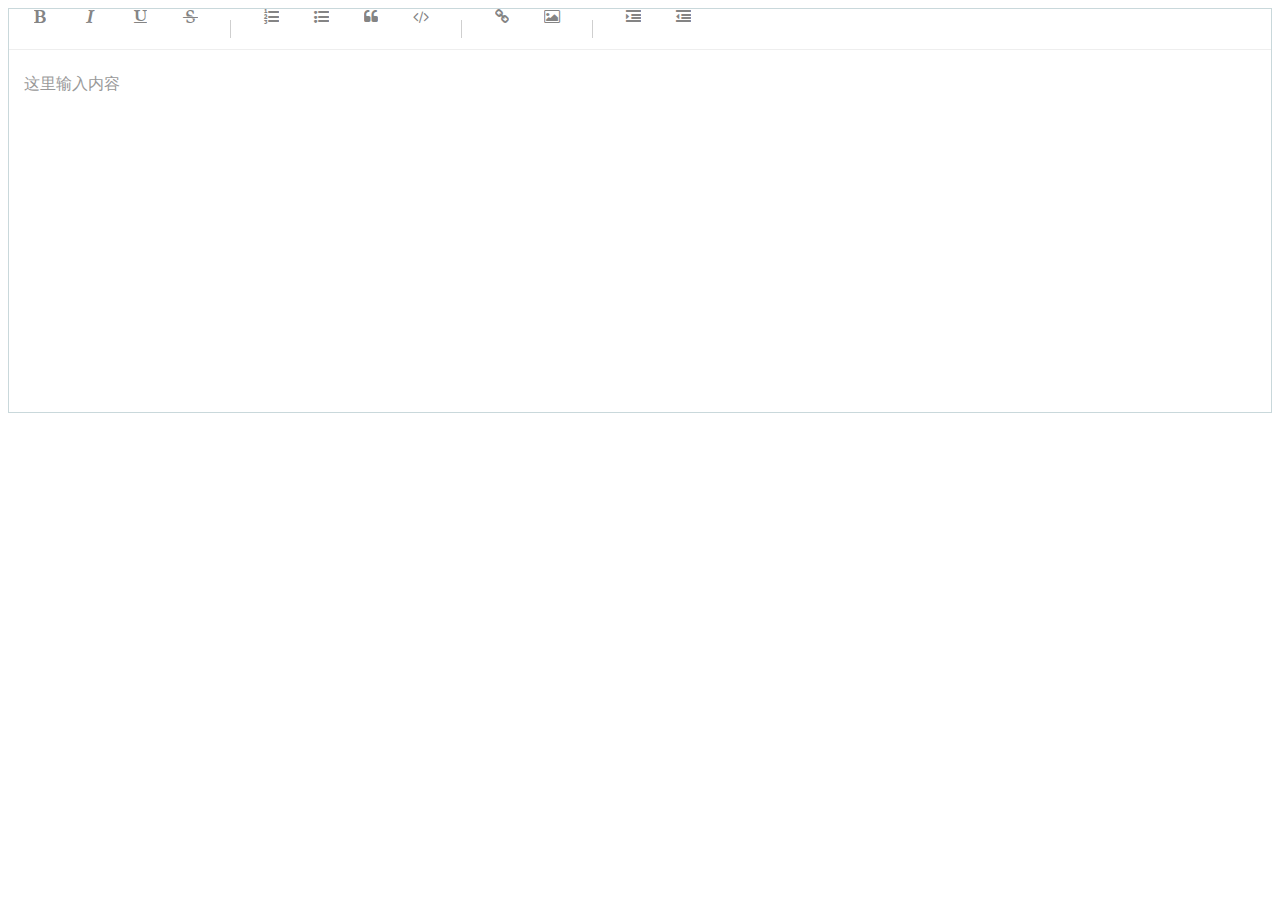
<file: Library/simditor/simditor-1.0.5/index.html>
<html>

  <head>
    <link rel="stylesheet" type="text/css" href="styles/font-awesome.css" />
    <link rel="stylesheet" type="text/css" href="styles/simditor.css" />

    <script type="text/javascript" src="scripts/js/jquery.min.js"></script>
    <script type="text/javascript" src="scripts/js/module.js"></script>
    <script type="text/javascript" src="scripts/js/uploader.js"></script>
    <script type="text/javascript" src="scripts/js/simditor.js"></script>
  </head>

  <body>
    <textarea id="editor" placeholder="这里输入内容" autofocus></textarea>
  </body>

  <script type="text/javascript">
    var editor = new Simditor({
      textarea: $('#editor')
    });
  </script>

</html>
</file>
<file: Library/simditor/simditor-1.0.5/styles/simditor.css>
.simditor {
  position: relative;
  border: 1px solid #c9d8db;
}
.simditor .simditor-wrapper {
  position: relative;
  background: #ffffff;
  overflow: hidden;
}
.simditor .simditor-wrapper .simditor-placeholder {
  display: none;
  position: absolute;
  left: 0;
  z-index: 0;
  padding: 22px 15px;
  font-size: 16px;
  font-family: arial, sans-serif;
  line-height: 1.5;
  color: #999999;
  background: transparent;
}
.simditor .simditor-wrapper.toolbar-floating .simditor-toolbar {
  position: fixed;
  top: 0;
  z-index: 10;
  box-shadow: 0 0 6px rgba(0, 0, 0, 0.1);
}
.simditor .simditor-wrapper .simditor-image-loading {
  width: 100%;
  height: 100%;
  margin: 0 5px;
  background: rgba(0, 0, 0, 0.4);
  position: absolute;
  top: 0;
  left: 0;
  z-index: 2;
}
.simditor .simditor-wrapper .simditor-image-loading span {
  width: 30px;
  height: 30px;
  background: white url(../images/loading-upload.gif) no-repeat center center;
  border-radius: 30px;
  position: absolute;
  top: 50%;
  left: 50%;
  margin: -15px 0 0 -15px;
  box-shadow: 0 0 8px rgba(0, 0, 0, 0.4);
}
.simditor .simditor-wrapper .simditor-image-loading.uploading span {
  background: #ffffff;
  color: #333333;
  font-size: 14px;
  line-height: 30px;
  text-align: center;
}
.simditor .simditor-body {
  padding: 22px 15px 40px;
  min-height: 300px;
  outline: none;
  cursor: text;
  position: relative;
  z-index: 1;
  background: transparent;
}
.simditor .simditor-body a.selected {
  background: #b3d4fd;
}
.simditor .simditor-body a.simditor-mention {
  cursor: pointer;
}
.simditor .simditor-body .simditor-table {
  position: relative;
}
.simditor .simditor-body .simditor-table.resizing {
  cursor: col-resize;
}
.simditor .simditor-body .simditor-table .simditor-resize-handle {
  position: absolute;
  left: 0;
  top: 0;
  width: 10px;
  height: 100%;
  cursor: col-resize;
}
.simditor .simditor-body pre {
  /*min-height: 28px;*/
  box-sizing: border-box;
  -moz-box-sizing: border-box;
}
.simditor .simditor-body img {
  cursor: pointer;
}
.simditor .simditor-body img.selected {
  box-shadow: 0 0 0 4px #cccccc;
}
.simditor .simditor-paste-area,
.simditor .simditor-clean-paste-area {
  background: transparent;
  border: none;
  outline: none;
  resize: none;
  padding: 0;
  margin: 0;
}
.simditor .simditor-toolbar {
  border-bottom: 1px solid #eeeeee;
  background: #ffffff;
  width: 100%;
}
.simditor .simditor-toolbar > ul {
  margin: 0;
  padding: 0 0 0 6px;
  list-style: none;
}
.simditor .simditor-toolbar > ul:after {
  content: "";
  display: table;
  clear: both;
}
.simditor .simditor-toolbar > ul > li {
  position: relative;
  float: left;
}
.simditor .simditor-toolbar > ul > li > span.separator {
  display: block;
  float: left;
  background: #cfcfcf;
  width: 1px;
  height: 18px;
  margin: 11px 15px;
}
.simditor .simditor-toolbar > ul > li > .toolbar-item {
  display: block;
  float: left;
  width: 50px;
  height: 40px;
  outline: none;
  overflow: hidden;
  color: #333333;
  font-size: 15px;
  line-height: 40px;
  text-align: center;
  text-decoration: none;
}
.simditor .simditor-toolbar > ul > li > .toolbar-item span {
  opacity: 0.6;
}
.simditor .simditor-toolbar > ul > li > .toolbar-item span.fa {
  display: inline;
  line-height: normal;
}
.simditor .simditor-toolbar > ul > li > .toolbar-item:hover span {
  opacity: 1;
}
.simditor .simditor-toolbar > ul > li > .toolbar-item.active {
  background: #eeeeee;
}
.simditor .simditor-toolbar > ul > li > .toolbar-item.active span {
  opacity: 1;
}
.simditor .simditor-toolbar > ul > li > .toolbar-item.disabled {
  cursor: default;
}
.simditor .simditor-toolbar > ul > li > .toolbar-item.disabled span {
  opacity: 0.3;
}
.simditor .simditor-toolbar > ul > li > .toolbar-item.toolbar-item-title span:before {
  content: "T";
  font-size: 19px;
  font-weight: bold;
  font-family: 'Times New Roman';
}
.simditor .simditor-toolbar > ul > li > .toolbar-item.toolbar-item-title.active-h1 span:before {
  content: 'H1';
  font-size: 18px;
}
.simditor .simditor-toolbar > ul > li > .toolbar-item.toolbar-item-title.active-h2 span:before {
  content: 'H2';
  font-size: 18px;
}
.simditor .simditor-toolbar > ul > li > .toolbar-item.toolbar-item-title.active-h3 span:before {
  content: 'H3';
  font-size: 18px;
}
.simditor .simditor-toolbar > ul > li > .toolbar-item.toolbar-item-color {
  font-size: 14px;
  position: relative;
}
.simditor .simditor-toolbar > ul > li > .toolbar-item.toolbar-item-color span:before {
  position: relative;
  top: -2px;
}
.simditor .simditor-toolbar > ul > li > .toolbar-item.toolbar-item-color:after {
  content: '';
  display: block;
  width: 14px;
  height: 4px;
  background: #cccccc;
  position: absolute;
  top: 26px;
  left: 50%;
  margin: 0 0 0 -7px;
}
.simditor .simditor-toolbar > ul > li > .toolbar-item.toolbar-item-color:hover:after {
  background: #999999;
}
.simditor .simditor-toolbar > ul > li > .toolbar-item.toolbar-item-color.disabled:after {
  background: #dfdfdf;
}
.simditor .simditor-toolbar > ul > li.menu-on .toolbar-item {
  position: relative;
  z-index: 21;
  background: #ffffff;
  box-shadow: 0 -3px 3px rgba(0, 0, 0, 0.2);
}
.simditor .simditor-toolbar > ul > li.menu-on .toolbar-item span {
  opacity: 1;
}
.simditor .simditor-toolbar > ul > li.menu-on .toolbar-item.toolbar-item-color:after {
  background: #999999;
}
.simditor .simditor-toolbar > ul > li.menu-on .toolbar-menu {
  display: block;
}
.simditor .simditor-toolbar .toolbar-menu {
  display: none;
  position: absolute;
  top: 40px;
  left: 0;
  z-index: 20;
  background: #ffffff;
  text-align: left;
  box-shadow: 0 0 3px rgba(0, 0, 0, 0.2);
}
.simditor .simditor-toolbar .toolbar-menu ul {
  min-width: 160px;
  list-style: none;
  margin: 0;
  padding: 10px 1px;
}
.simditor .simditor-toolbar .toolbar-menu ul > li .menu-item {
  display: block;
  font-size: 16px;
  line-height: 2em;
  padding: 0 10px;
  text-decoration: none;
  color: #666666;
}
.simditor .simditor-toolbar .toolbar-menu ul > li .menu-item:hover {
  background: #f6f6f6;
}
.simditor .simditor-toolbar .toolbar-menu ul > li .menu-item.menu-item-h1 {
  font-size: 24px;
  color: #333333;
}
.simditor .simditor-toolbar .toolbar-menu ul > li .menu-item.menu-item-h2 {
  font-size: 22px;
  color: #333333;
}
.simditor .simditor-toolbar .toolbar-menu ul > li .menu-item.menu-item-h3 {
  font-size: 20px;
  color: #333333;
}
.simditor .simditor-toolbar .toolbar-menu ul > li .separator {
  display: block;
  border-top: 1px solid #cccccc;
  height: 0;
  line-height: 0;
  font-size: 0;
  margin: 6px 0;
}
.simditor .simditor-toolbar .toolbar-menu.toolbar-menu-color {
  width: 96px;
}
.simditor .simditor-toolbar .toolbar-menu.toolbar-menu-color .color-list {
  padding: 10px 6px 10px 10px;
  min-width: 0;
}
.simditor .simditor-toolbar .toolbar-menu.toolbar-menu-color .color-list li {
  float: left;
  margin: 0 4px 4px 0;
}
.simditor .simditor-toolbar .toolbar-menu.toolbar-menu-color .color-list li .font-color {
  display: block;
  width: 16px;
  height: 16px;
  background: #dfdfdf;
  border-radius: 2px;
}
.simditor .simditor-toolbar .toolbar-menu.toolbar-menu-color .color-list li .font-color:hover {
  opacity: 0.8;
}
.simditor .simditor-toolbar .toolbar-menu.toolbar-menu-color .color-list li .font-color-1 {
  background: #ef6559;
}
.simditor .simditor-toolbar .toolbar-menu.toolbar-menu-color .color-list li .font-color-2 {
  background: #e28b41;
}
.simditor .simditor-toolbar .toolbar-menu.toolbar-menu-color .color-list li .font-color-3 {
  background: #c8a732;
}
.simditor .simditor-toolbar .toolbar-menu.toolbar-menu-color .color-list li .font-color-4 {
  background: #209361;
}
.simditor .simditor-toolbar .toolbar-menu.toolbar-menu-color .color-list li .font-color-5 {
  background: #418caf;
}
.simditor .simditor-toolbar .toolbar-menu.toolbar-menu-color .color-list li .font-color-6 {
  background: #7071ac;
}
.simditor .simditor-toolbar .toolbar-menu.toolbar-menu-color .color-list li .font-color-7 {
  background: #aa8773;
}
.simditor .simditor-toolbar .toolbar-menu.toolbar-menu-color .color-list li .font-color-8 {
  background: #777777;
}
.simditor .simditor-toolbar .toolbar-menu.toolbar-menu-color .color-list li.remove-color {
  padding: 5px 4px 0 0;
  margin: 0;
  float: none;
  text-align: center;
  line-height: 12px;
  clear: both;
}
.simditor .simditor-toolbar .toolbar-menu.toolbar-menu-color .color-list li.remove-color .link-remove-color {
  font-size: 12px;
  color: #666666;
}
.simditor .simditor-toolbar .toolbar-menu.toolbar-menu-color .color-list li.remove-color .link-remove-color:hover {
  color: #999999;
}
.simditor .simditor-toolbar .toolbar-menu.toolbar-menu-table .menu-create-table {
  background: #ffffff;
}
.simditor .simditor-toolbar .toolbar-menu.toolbar-menu-table .menu-create-table table {
  border: none;
  border-collapse: collapse;
  border-spacing: 0;
  table-layout: fixed;
}
.simditor .simditor-toolbar .toolbar-menu.toolbar-menu-table .menu-create-table table td {
  height: 16px;
  padding: 0;
  border: 2px solid #ffffff;
  background: #f3f3f3;
  cursor: pointer;
}
.simditor .simditor-toolbar .toolbar-menu.toolbar-menu-table .menu-create-table table td:before {
  width: 16px;
  display: block;
  content: "";
}
.simditor .simditor-toolbar .toolbar-menu.toolbar-menu-table .menu-create-table table td.selected {
  background: #cfcfcf;
}
.simditor .simditor-toolbar .toolbar-menu.toolbar-menu-table .menu-edit-table {
  display: none;
}
.simditor .simditor-toolbar .toolbar-menu.toolbar-menu-image .menu-item-upload-image {
  position: relative;
  overflow: hidden;
}
.simditor .simditor-toolbar .toolbar-menu.toolbar-menu-image .menu-item-upload-image input[type=file] {
  position: absolute;
  right: 0px;
  top: 0px;
  opacity: 0;
  font-size: 100px;
  cursor: pointer;
}
.simditor .simditor-popover {
  display: none;
  padding: 5px 8px 0;
  background: #ffffff;
  box-shadow: 0 1px 4px rgba(0, 0, 0, 0.4);
  border-radius: 2px;
  position: absolute;
  z-index: 2;
}
.simditor .simditor-popover .settings-field {
  margin: 0 0 5px 0;
  font-size: 12px;
  height: 25px;
  line-height: 25px;
}
.simditor .simditor-popover .settings-field label {
  margin: 0 8px 0 0;
  float: left;
}
.simditor .simditor-popover .settings-field input[type=text] {
  float: left;
  width: 200px;
  box-sizing: border-box;
  font-size: 12px;
}
.simditor .simditor-popover.link-popover .btn-unlink, .simditor .simditor-popover.image-popover .btn-upload {
  float: left;
  margin: 0 0 0 8px;
  color: #333333;
  font-size: 14px;
}
.simditor .simditor-popover.link-popover .btn-unlink span, .simditor .simditor-popover.image-popover .btn-upload span {
  opacity: 0.6;
}
.simditor .simditor-popover.link-popover .btn-unlink:hover span, .simditor .simditor-popover.image-popover .btn-upload:hover span {
  opacity: 1;
}
.simditor .simditor-popover.image-popover .btn-upload {
  position: relative;
  display: inline-block;
  overflow: hidden;
}
.simditor .simditor-popover.image-popover .btn-upload input[type=file] {
  position: absolute;
  right: 0px;
  top: 0px;
  opacity: 0;
  height: 100%;
  width: 28px;
}
.simditor.simditor-mobile .simditor-toolbar > ul > li > .toolbar-item {
  width: 46px;
}
.simditor.simditor-mobile .simditor-wrapper.toolbar-floating .simditor-toolbar {
  position: absolute;
  top: 0;
  z-index: 10;
  box-shadow: 0 0 6px rgba(0, 0, 0, 0.1);
}

.simditor .simditor-body, .editor-style {
  font-size: 16px;
  font-family: arial, sans-serif;
  line-height: 1.6;
  color: #333;
  outline: none;
  word-wrap: break-word;
}
.simditor .simditor-body > :first-child, .editor-style > :first-child {
  margin-top: 0 !important;
}
.simditor .simditor-body a, .editor-style a {
  color: #4298BA;
  text-decoration: none;
  word-break: break-all;
}
.simditor .simditor-body a:visited, .editor-style a:visited {
  color: #4298BA;
}
.simditor .simditor-body a:hover, .editor-style a:hover {
  color: #0F769F;
}
.simditor .simditor-body a:active, .editor-style a:active {
  color: #9E792E;
}
.simditor .simditor-body a:hover, .simditor .simditor-body a:active, .editor-style a:hover, .editor-style a:active {
  outline: 0;
}
.simditor .simditor-body h1, .simditor .simditor-body h2, .simditor .simditor-body h3, .simditor .simditor-body h4, .simditor .simditor-body h5, .simditor .simditor-body h6, .editor-style h1, .editor-style h2, .editor-style h3, .editor-style h4, .editor-style h5, .editor-style h6 {
  font-weight: normal;
  margin: 40px 0 20px;
  color: #000000;
}
.simditor .simditor-body h1, .editor-style h1 {
  font-size: 24px;
}
.simditor .simditor-body h2, .editor-style h2 {
  font-size: 22px;
}
.simditor .simditor-body h3, .editor-style h3 {
  font-size: 20px;
}
.simditor .simditor-body h4, .editor-style h4 {
  font-size: 18px;
}
.simditor .simditor-body h5, .editor-style h5 {
  font-size: 16px;
}
.simditor .simditor-body h6, .editor-style h6 {
  font-size: 16px;
}
.simditor .simditor-body p, .simditor .simditor-body div, .editor-style p, .editor-style div {
  word-wrap: break-word;
  margin: 0 0 15px 0;
  color: #333;
  word-wrap: break-word;
}
.simditor .simditor-body b, .simditor .simditor-body strong, .editor-style b, .editor-style strong {
  font-weight: bold;
}
.simditor .simditor-body i, .simditor .simditor-body em, .editor-style i, .editor-style em {
  font-style: italic;
}
.simditor .simditor-body u, .editor-style u {
  text-decoration: underline;
}
.simditor .simditor-body strike, .simditor .simditor-body del, .editor-style strike, .editor-style del {
  text-decoration: line-through;
}
.simditor .simditor-body ul, .simditor .simditor-body ol, .editor-style ul, .editor-style ol {
  list-style: disc outside none;
  margin: 15px 0;
  padding: 0 0 0 40px;
  line-height: 1.6;
}
.simditor .simditor-body ul ul, .simditor .simditor-body ul ol, .simditor .simditor-body ol ul, .simditor .simditor-body ol ol, .editor-style ul ul, .editor-style ul ol, .editor-style ol ul, .editor-style ol ol {
  padding-left: 30px;
}
.simditor .simditor-body ul ul, .simditor .simditor-body ol ul, .editor-style ul ul, .editor-style ol ul {
  list-style: circle outside none;
}
.simditor .simditor-body ul ul ul, .simditor .simditor-body ol ul ul, .editor-style ul ul ul, .editor-style ol ul ul {
  list-style: square outside none;
}
.simditor .simditor-body ol, .editor-style ol {
  list-style: decimal;
}
.simditor .simditor-body blockquote, .editor-style blockquote {
  border-left: 6px solid #ddd;
  padding: 5px 0 5px 10px;
  margin: 15px 0 15px 15px;
}
.simditor .simditor-body blockquote > :first-child, .editor-style blockquote > :first-child {
  margin-top: 0;
}
.simditor .simditor-body pre, .editor-style pre {
  padding: 10px 5px 10px 10px;
  margin: 15px 0;
  display: block;
  line-height: 18px;
  background: #F0F0F0;
  border-radius: 3px;
  font-size: 13px;
  font-family: 'monaco', 'Consolas', "Liberation Mono", Courier, monospace;
  /*overflow-x: auto;*/
  white-space: pre;
  word-wrap: break-word;
}
.simditor .simditor-body code, .editor-style code {
  display: inline-block;
  padding: 0 4px;
  margin: 0 5px;
  background: #eeeeee;
  border-radius: 3px;
  font-size: 13px;
  font-family: 'monaco', 'Consolas', "Liberation Mono", Courier, monospace;
}
.simditor .simditor-body hr, .editor-style hr {
  display: block;
  height: 0px;
  border: 0;
  border-top: 1px solid #ccc;
  margin: 15px 0;
  padding: 0;
}
.simditor .simditor-body table, .editor-style table {
  width: 100%;
  table-layout: fixed;
  border-collapse: collapse;
  border-spacing: 0;
  margin: 15px 0;
}
.simditor .simditor-body table thead, .editor-style table thead {
  background-color: #f9f9f9;
}
.simditor .simditor-body table td, .editor-style table td {
  min-width: 40px;
  height: 30px;
  border: 1px solid #ccc;
  vertical-align: top;
  padding: 2px 4px;
  box-sizing: border-box;
}
.simditor .simditor-body table td.active, .editor-style table td.active {
  background-color: #ffffee;
}
.simditor .simditor-body img, .editor-style img {
  max-width: 800px;
  margin: 0 5px;
  vertical-align: middle;
}
.simditor .simditor-body *[data-indent="0"], .editor-style *[data-indent="0"] {
  margin-left: 0px;
}
.simditor .simditor-body *[data-indent="1"], .editor-style *[data-indent="1"] {
  margin-left: 40px;
}
.simditor .simditor-body *[data-indent="2"], .editor-style *[data-indent="2"] {
  margin-left: 80px;
}
.simditor .simditor-body *[data-indent="3"], .editor-style *[data-indent="3"] {
  margin-left: 120px;
}
.simditor .simditor-body *[data-indent="4"], .editor-style *[data-indent="4"] {
  margin-left: 160px;
}
.simditor .simditor-body *[data-indent="5"], .editor-style *[data-indent="5"] {
  margin-left: 200px;
}
.simditor .simditor-body *[data-indent="6"], .editor-style *[data-indent="6"] {
  margin-left: 240px;
}
.simditor .simditor-body *[data-indent="7"], .editor-style *[data-indent="7"] {
  margin-left: 280px;
}
.simditor .simditor-body *[data-indent="8"], .editor-style *[data-indent="8"] {
  margin-left: 320px;
}
.simditor .simditor-body *[data-indent="9"], .editor-style *[data-indent="9"] {
  margin-left: 360px;
}
.simditor .simditor-body *[data-indent="10"], .editor-style *[data-indent="10"] {
  margin-left: 400px;
}
</file>
